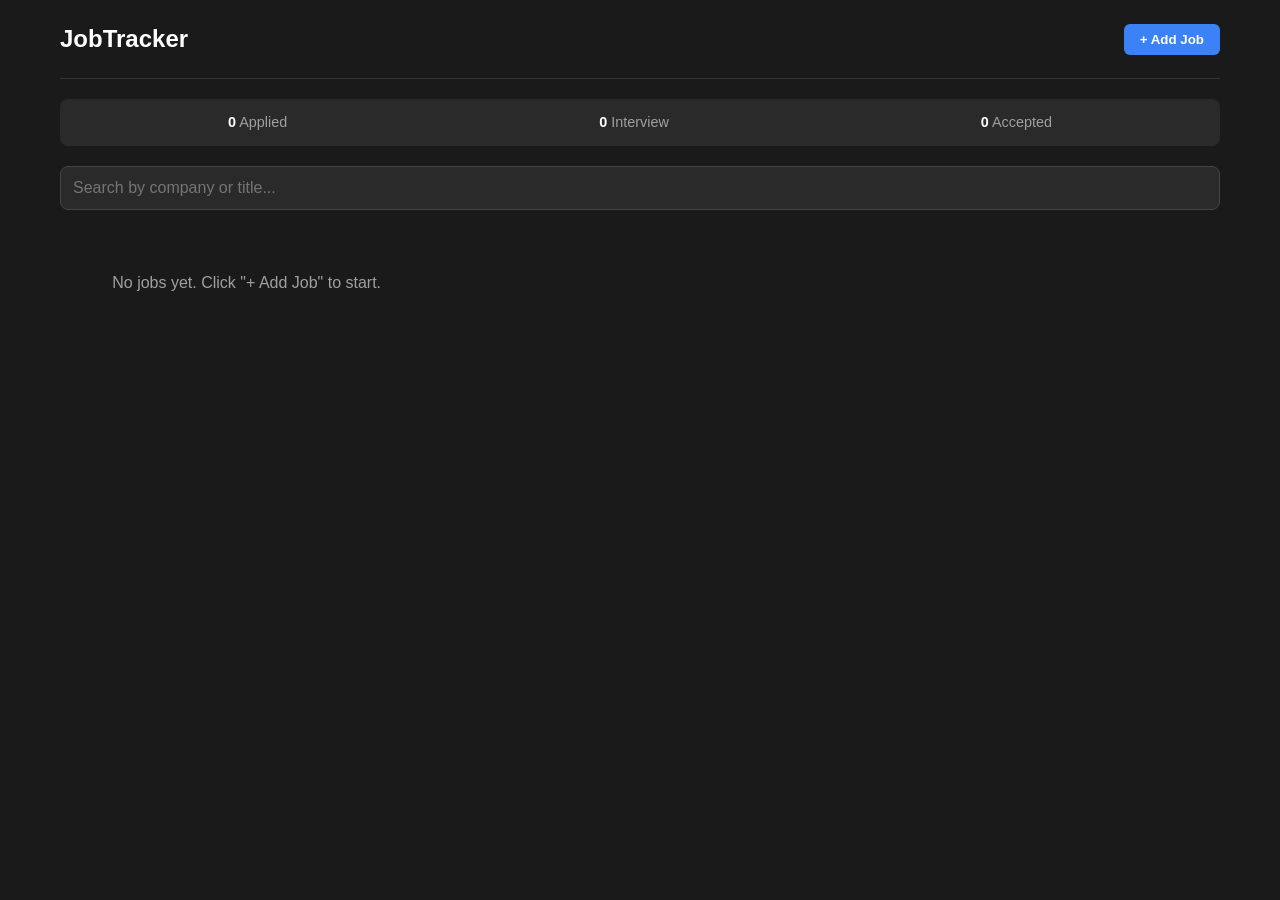
<file: index.html>
<!DOCTYPE html>
<html lang="en">
<head>
    <meta charset="UTF-8">
    <meta name="viewport" content="width=device-width, initial-scale=1.0">
    <title>JobTracker | Career Path</title>
    <link rel="stylesheet" href="style.css">
</head>
<body>

    <div id="app">
        <nav class="navbar">
            <h1>JobTracker</h1>
            <button id="nav-add-btn">+ Add Job</button>
        </nav>

        <div class="stats-bar">
            <span><strong id="stat-applied">0</strong> Applied</span>
            <span><strong id="stat-interview">0</strong> Interview</span>
            <span><strong id="stat-accepted">0</strong> Accepted</span>
        </div>

        <main id="list-view">
            <div class="search-container">
                <input type="text" id="search-input" placeholder="Search by company or title...">
            </div>
            
            <div id="job-list-container">
                <p class="empty-state">No jobs yet. Click "+ Add Job" to start.</p>
            </div>
        </main>

        <section id="form-view" style="display: none;">
            <div class="form-container">
                <h2>Add New Job</h2>
                <form id="job-form">
                    <div class="input-group">
                        <label for="job-title">Job Title</label>
                        <input type="text" id="job-title" placeholder="e.g. Software Engineer" required>
                    </div>
                    <div class="input-group">
                        <label for="company-name">Company</label>
                        <input type="text" id="company-name" placeholder="e.g. Google" required>
                    </div>
                    <div class="input-group">
                        <label for="job-url">Job URL</label>
                        <input type="url" id="job-url" placeholder="https://..." required>
                    </div>
                    <div class="form-actions">
                        <button type="button" id="cancel-btn">Cancel</button>
                        <button type="submit" id="save-btn">Save Job</button>
                    </div>
                </form>
            </div>
        </section>
    </div>

    <script src="app.js"></script>
</body>
</html>
</file>
<file: style.css>
/* Variables & Reset */
:root {
    --bg-color: #1a1a1a;
    --surface-color: #2a2a2a;
    --text-primary: #ffffff;
    --text-secondary: #a0a0a0;
    --accent-color: #3b82f6;
    
    /* Status Colors */
    --status-applied: #3b82f6;   /* Blue */
    --status-interview: #f59e0b; /* Amber */
    --status-accepted: #10b981;  /* Green */
    --status-rejected: #ef4444;  /* Red */
}

* {
    box-sizing: border-box;
    margin: 0;
    padding: 0;
}

body {
    font-family: 'Segoe UI', Roboto, Helvetica, Arial, sans-serif;
    background-color: var(--bg-color);
    color: var(--text-primary);
    line-height: 1.6;
}

/* Layout Containers */
#app {
    max-width: 1200px; 
    margin: 0 auto;
    padding: 20px;
}

/* Navbar */
.navbar {
    display: flex;
    justify-content: space-between;
    align-items: center;
    padding-bottom: 20px;
    border-bottom: 1px solid #333;
}

#nav-add-btn {
    background-color: var(--accent-color);
    color: white;
    border: none;
    padding: 8px 16px;
    border-radius: 6px;
    cursor: pointer;
    font-weight: bold;
}

/* Stats Bar */
.stats-bar {
    display: flex;
    justify-content: space-around;
    background-color: var(--surface-color);
    padding: 12px;
    margin: 20px 0;
    border-radius: 8px;
    font-size: 0.9rem;
    color: var(--text-secondary);
}

.stats-bar strong {
    color: var(--text-primary);
}

/* Job Cards */
.job-card {
    background-color: var(--surface-color);
    padding: 20px;
    border-radius: 12px;
    display: flex;
    flex-direction: column; /* This is the key change */
    align-items: flex-start;
    gap: 12px;
    transition: transform 0.2s, box-shadow 0.2s;
    border: 1px solid #333;
}

.job-card:hover {
    transform: translateY(-5px);
    box-shadow: 0 10px 20px rgba(0,0,0,0.3);
}

.company-logo {
    width: 40px;
    height: 40px;
    border-radius: 8px;
    background-color: #333;
}

.job-info {
    flex-grow: 1;
}

.job-info h3 {
    font-size: 1.1rem;
    margin-bottom: 4px;
}

.job-info p {
    color: var(--text-secondary);
    font-size: 0.85rem;
}

/* Status Badges */
.status-badge {
    padding: 4px 10px;
    border-radius: 20px;
    font-size: 0.75rem;
    font-weight: bold;
    text-transform: uppercase;
    cursor: pointer;
}

.status-applied { background-color: rgba(59, 130, 246, 0.2); color: var(--status-applied); }
.status-interview { background-color: rgba(245, 158, 11, 0.2); color: var(--status-interview); }
.status-accepted { background-color: rgba(16, 185, 129, 0.2); color: var(--status-accepted); }
.status-rejected { background-color: rgba(239, 68, 68, 0.2); color: var(--status-rejected); }

/* Form Styling */
.form-container {
    background-color: var(--surface-color);
    padding: 24px;
    border-radius: 12px;
}

.input-group {
    margin-bottom: 16px;
}

.input-group label {
    display: block;
    margin-bottom: 6px;
    color: var(--text-secondary);
}

.input-group input {
    width: 100%;
    padding: 12px;
    background-color: #1a1a1a;
    border: 1px solid #444;
    border-radius: 6px;
    color: white;
}

.form-actions {
    display: flex;
    gap: 12px;
    margin-top: 20px;
}

.form-actions button {
    flex: 1;
    padding: 12px;
    border-radius: 6px;
    border: none;
    cursor: pointer;
    font-weight: bold;
}

#cancel-btn { background-color: #444; color: white; }
#save-btn { background-color: var(--status-accepted); color: white; }

/* Responsive Adjustments */
@media (max-width: 480px) {
    #app { padding: 10px; }
    .navbar h1 { font-size: 1.2rem; }
}

.empty-state {
    text-align: center;
    color: var(--text-secondary);
    margin-top: 40px;
}
.delete-btn {
    font-size: 1.2rem;
    filter: grayscale(1);
    transition: filter 0.2s;
}

.delete-btn:hover {
    filter: grayscale(0);
}

select.status-badge {
    border: none;
    outline: none;
    appearance: none; /* Removes default browser arrow for cleaner look */
    text-align: center;
}
.search-container {
    margin-bottom: 20px;
}

#search-input {
    width: 100%;
    padding: 12px;
    background-color: var(--surface-color);
    border: 1px solid #444;
    border-radius: 8px;
    color: white;
    font-size: 1rem;
}

#search-input:focus {
    outline: none;
    border-color: var(--accent-color);
}
/* Responsive Adjustments */
#job-list-container {
    display: grid;
    grid-template-columns: repeat(auto-fill, minmax(300px, 1fr));
    gap: 20px;
    margin-top: 20px;
}
.job-card .status-badge {
    width: 100%; /* Makes the dropdown full width of the card */
    padding: 8px;
}

.job-card .delete-btn {
    position: absolute;
    top: 10px;
    right: 10px;
}
</file>
